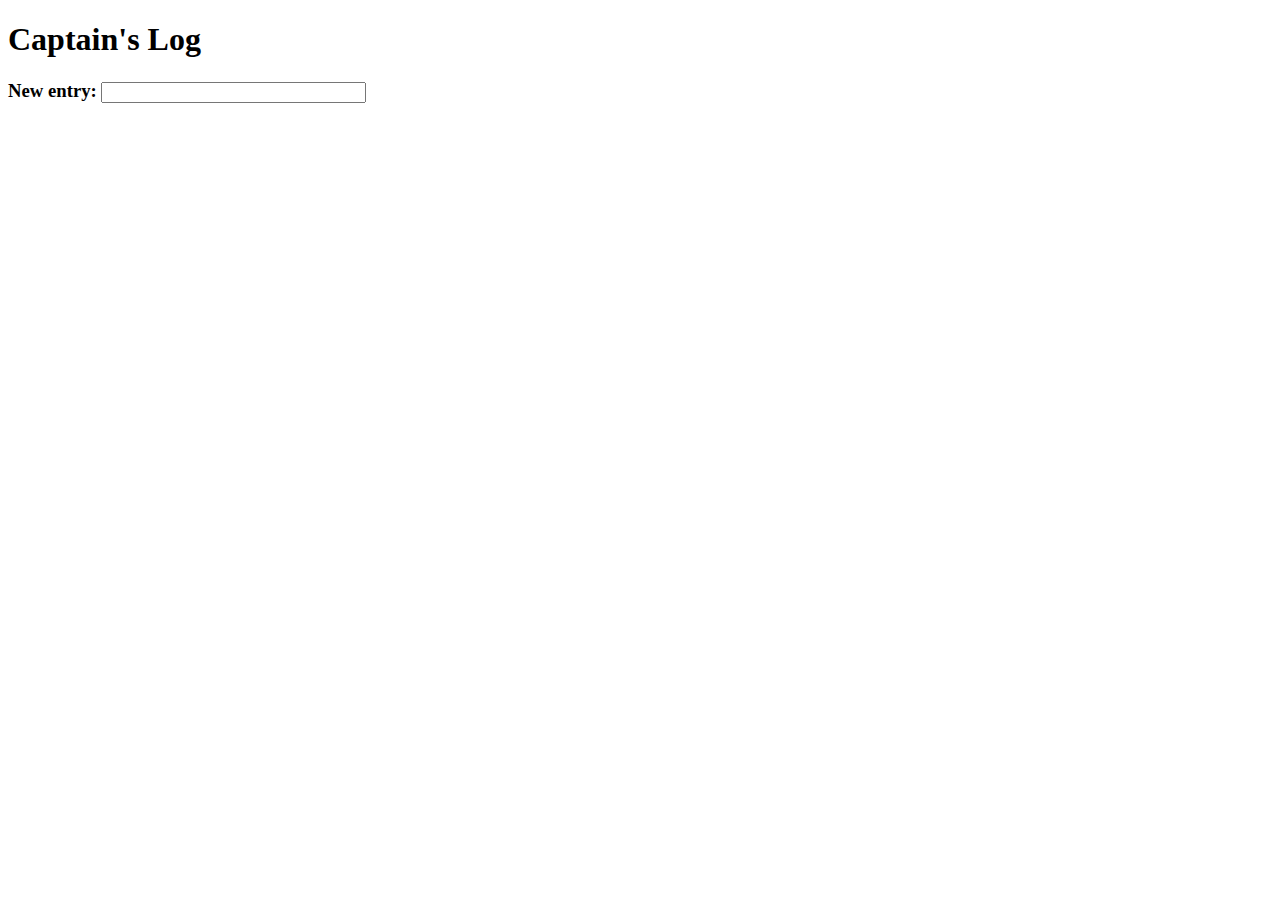
<file: captainslog/index.html>
<!DOCTYPE html>

<html>

<head>
        <title>Captain's Log</title>
        <script src="https://ajax.googleapis.com/ajax/libs/jquery/2.2.0/jquery.min.js"></script>
        <script>
                $(document).ready(function(){
                        $("#log").html(localStorage.html);
                        $('#msg').change(function() {
                                        var real_time = new Date();
                                        $('#log').prepend(real_time + " - " + $(this).val() + "<p></p>");
                                        $('#msg').val('');

                                        localStorage.html = $("#log").html();
                        });

                });
       
        </script>
</head>

<body>
        <h1>Captain's Log</h1>
        <h3>New entry: <input type="text" id="msg" name="msg" size="30" /></h3>
        <div id="log"></div>
</body>
</html>
</file>
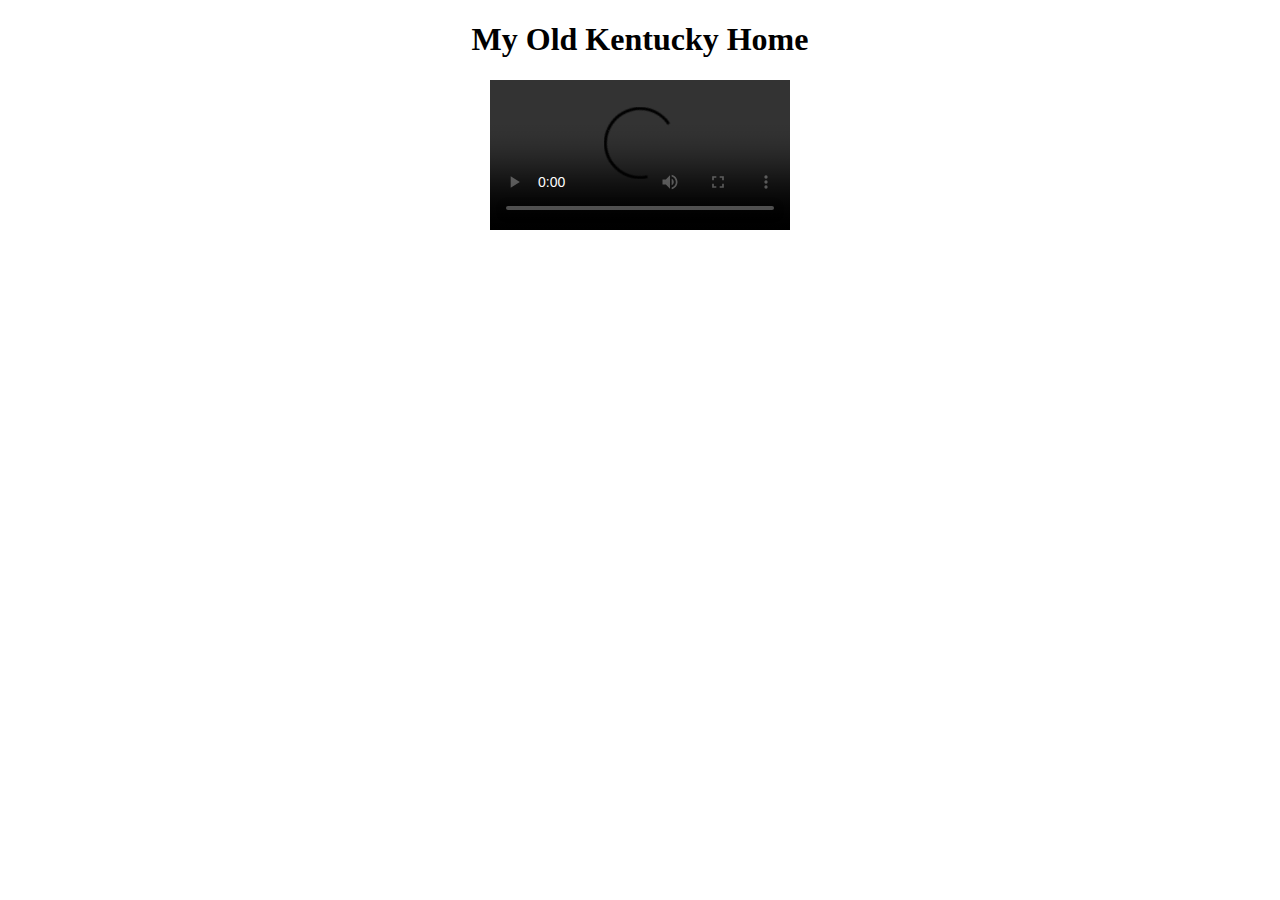
<file: my_old_kentucky_home/index.html>
<!DOCTYPE html>
<html>
<head>
<meta charset="utf-8" />
<title>My Old Kentucky Home</title>
<link rel="stylesheet" href="style.css" type="text/css" />
</head>

<body>

<h1 id="title">My Old Kentucky Home</h1>

<video src="https://www.cs.tufts.edu/comp/20/my_old_kentucky_home.mp4" id="music_video" controls></video>
<div id="lyrics"></div>

<script>
	var lyrics = document.getElementById('lyrics');
	var video = document.getElementById('music_video');

	function curr_time() {
		time = video.currentTime;
		if (time >= 8 && time <=14 ) {
			lyrics.innerHTML = "<h3>The sun shines bright in My Old Kentucky Home, </h3><img   src='introimage.jpg' width = 200 alt='Kentucky Photo'/>";
		}
		if (time >= 14 && time <= 21) {
			lyrics.innerHTML = "<h3>'Tis summer, the people are gay;</h3>";
		}
		if (time >= 22 && time <= 28) {
			lyrics.innerHTML = "<h3>The corn-top's ripe and the meadow's in the bloom</h3>";
		}
		if (time >= 28 && time <= 34) {
			lyrics.innerHTML = "<h3>While the birds make music all the day.</h3><img src = 'cardinal.jpg' width = 200 alt='Cardinal Photo'/>";
		}
		if (time >= 35 && time <= 42) {
			lyrics.innerHTML = "<h3>The young folks roll on the little cabin floor,</h3>";
		}
		if (time >= 42 && time <= 48) {
			lyrics.innerHTML = "<h3>All merry, all happy and bright;</h3>";
		}
		if (time >= 48 && time <= 55) {
			lyrics.innerHTML = "<h3>By 'n' by hard times comes a knocking at the door,</h3>";
		}
		if (time >= 55 && time <= 64) {
			lyrics.innerHTML = "<h3>Then My Old Kentucky Home, good night!</h3>";
		}
		if (time >= 64 && time <= 70) {
			lyrics.innerHTML = "<h3>Weep no more my lady</h3>";
		}
		if (time >= 70 && time <= 76) {
			lyrics.innerHTML = "<h3>Oh weep no more today;</h3>";
		}
		if (time >= 76 && time <= 80) {
			lyrics.innerHTML = "<h3>We will sing one song</h3>";
		}
		if (time >= 80 && time <= 83) {
			lyrics.innerHTML = "<h3>For My Old Kentucky Home</h3>";
		}
		if (time >= 83 && time <= 93) {
			lyrics.innerHTML = "<h3>For My Old Kentucky Home, far away</h3><img src='oldhome.jpg' width = 200 alt='Kentucky Home'/>";
		}
	}
	video.addEventListener("timeupdate", curr_time, true);
	

</script>
</body>
</html>
</file>
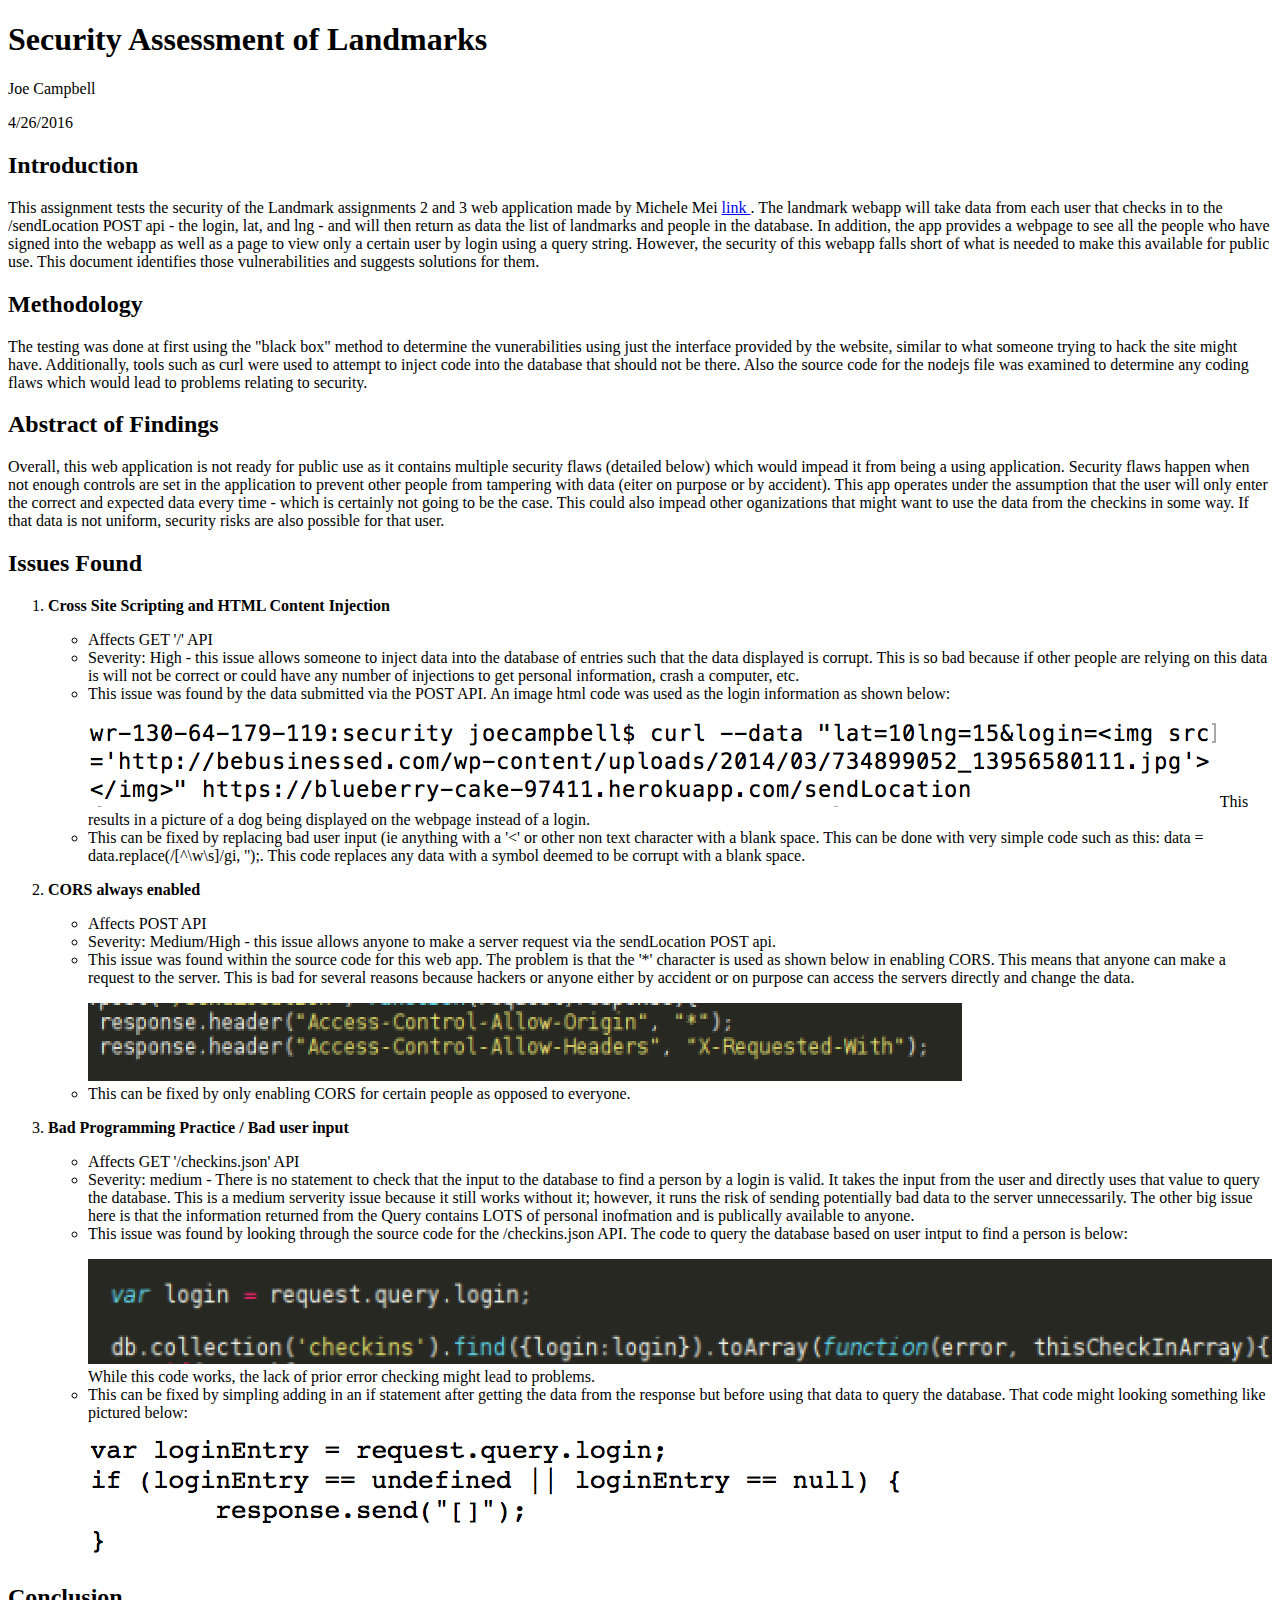
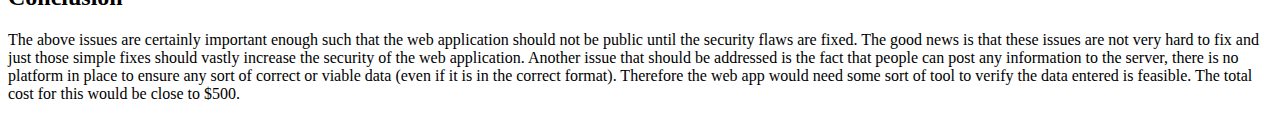
<file: security/index.html>
<!DOCTYPE html>
<html>
<head>
    <title>Security Assignment</title>
    <link rel="stylesheet" type="text/css" href="style.css"></link>
</head>
<body>
<h1>Security Assessment of Landmarks</h1>

<p>Joe Campbell</p>
<p>4/26/2016</p>

<h2>Introduction</h2>

<p>This assignment tests the security of the Landmark assignments 2 and 3 web application made by Michele Mei <a href="https://blueberry-cake-97411.herokuapp.com/"> link </a>. The landmark webapp will take data from each user that checks in to the /sendLocation POST api - the login, lat, and lng - and will then return as data the list of landmarks and people in the database.  In addition, the app provides a webpage to see all the people who have signed into the webapp as well as a page to view only a certain user by login using a query string. However, the security of this webapp falls short of what is needed to make this available for public use. This document identifies those vulnerabilities and suggests solutions for them.</p>


<h2>Methodology</h2>

<p>The testing was done at first using the "black box" method to determine the vunerabilities using just the interface provided by the website, similar to what someone trying to hack the site might have.  Additionally, tools such as curl were used to attempt to inject code into the database that should not be there.  Also the source code for the nodejs file was examined to determine any coding flaws which would lead to problems relating to security.</p>

<h2>Abstract of Findings</h2>

<p>Overall, this web application is not ready for public use as it contains multiple security flaws (detailed below) which would impead it from being a using application.  Security flaws happen when not enough controls are set in the application to prevent other people from tampering with data (eiter on purpose or by accident).  This app operates under the assumption that the user will only enter the correct and expected data every time - which is certainly not going to be the case.  This could also impead other oganizations that might want to use the data from the checkins in some way.  If that data is not uniform, security risks are also possible for that user.  </p>

<h2>Issues Found</h2>

<ol>
<li><p><strong>Cross Site Scripting and HTML Content Injection</strong></p>

<ul>
<li>Affects GET '/' API</li>
<li>Severity: High -  this issue allows someone to inject data into the database of entries such that the data displayed is corrupt.  This is so bad because if other people are relying on this data is will not be correct or could have any number of injections to get personal information, crash a computer, etc. </li>
<li>This issue was found by the data submitted via the POST API.  An image html code was used as the login information as shown below:
<p></p>
<tr><td><img src="img/img1.png" alt="code to inject bad data" title="Code to Insert Dog picture as login" /></td>
This results in a picture of a dog being displayed on the webpage instead of a login.

</li>
<li>This can be fixed by replacing bad user input (ie anything with a '<' or other non text character with a blank space.  This can be done with very simple code such as this: data = data.replace(/[^\w\s]/gi, '');.  This code replaces any data with a symbol deemed to be corrupt with a blank space. 
</ul></li>

<li><p><strong>CORS always enabled</strong></p>

<ul>
<li>Affects POST API</li>
<li>Severity: Medium/High -  this issue allows anyone to make a server request via the sendLocation POST api.  </li>
<li>This issue was found within the source code for this web app.  The problem is that the '*' character is used 
    as shown below in enabling CORS.  This means that anyone can make a request to the server.  This is bad for several reasons because hackers or anyone either by accident or on purpose can access the servers directly and change the data.  
<p></p>
<tr><td><img src="img/img4.png" alt="cors always enabled" title="CORS always enabled" /></td>

</li>
<li>This can be fixed by only enabling CORS for certain people as opposed to everyone.   
</ul></li>

<li><p><strong>Bad Programming Practice / Bad user input</strong></p>

<ul>
<li>Affects GET '/checkins.json' API</li>
<li>Severity: medium -  There is no statement to check that the input to the database to find a person by a login is valid.  It takes the input from the user and directly uses that value to query the database.  This is a medium serverity issue because it still works without it; however, it runs the risk of sending potentially bad data to the server unnecessarily.  The other big issue here is that the information returned from the Query contains LOTS of personal inofmation and is publically available to anyone.</li>
<li>This issue was found by looking through the source code for the /checkins.json API.  The code to query the database based on user intput to find a person is below: 
<p></p>
<tr><td><img src="img/img2.png" alt="code to query login" title="Code to Query Login" /></td>
While this code works, the lack of prior error checking might lead to problems.  

</li>
<li>This can be fixed by simpling adding in an if statement after getting the data from the response but before using that data to query the database.  That code might looking something like pictured below:
<p></p>
<tr><td><img src="img/img3.png" alt="code to query login" title="Code to Query Login" /></td>
</ul></li>


</ol>

<h2>Conclusion</h2>

<p>The above issues are certainly important enough such that the web application should not be public until the security flaws are fixed.  The good news is that these issues are not very hard to fix and just those simple fixes should vastly increase the security of the web application.  Another issue that should be addressed is the fact that people can post any information to the server, there is no platform in place to ensure any sort of correct or viable data (even if it is in the correct format).  Therefore the web app would need some sort of tool to verify the data entered is feasible.  The total cost for this would be close to $500.  </p>
</body>
</html>
</file>
<file: my_old_kentucky_home/style.css>
h1 {
	text-align: center;
}

video {
	margin-left: auto;
	margin-right: auto;
	display: block;
}

#lyrics {
	text-align: center;
        color: blue;
}

img {
        margin-left: auto;
        margin-right: auto;
        display: block;
}
</file>
<file: security/style.css>
img {
        max-width:100%;
        max-height:100%;
}
</file>
